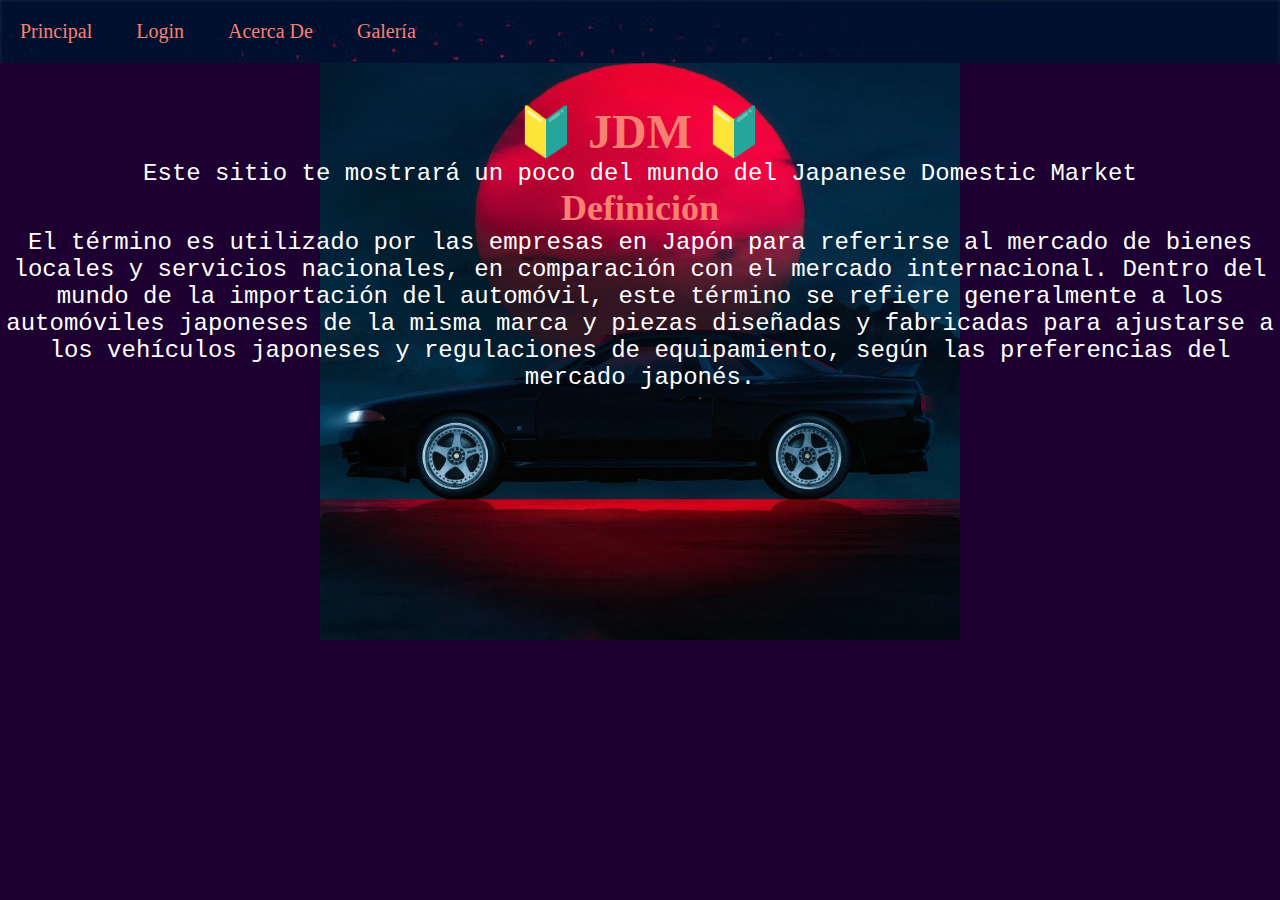
<file: index.html>
<!DOCTYPE html>
<html lang="en">
<head>
    <meta charset="UTF-8">
    <meta name="viewport" content="width=device-width, initial-scale=1.0">
    <title>Proyecto 1</title>
    <link rel="stylesheet" href="css/main.css">
</head>
<body id=bodyHome>
    <div id="mainContainer">
        <header>
            <div id="menu">
                <ul>
                    <li><a href="index.html">Principal</a></li>
                    <li><a href="login.html">Login</a></li>
                    <li><a href="about.html">Acerca De</a></li>
                    <li><a href="gallery.html">Galería</a></li>
                </ul>
            </div>
        </header>
        <div id="cuerpo1">
            <h1>🔰 JDM 🔰</h1>
            <p>Este sitio te mostrará un poco del mundo del Japanese Domestic Market</p>
            <h2>Definición</h2>
            <p>El término es utilizado por las empresas 
            en Japón para referirse al mercado de bienes 
            locales y servicios nacionales, en comparación 
            con el mercado internacional. Dentro del mundo 
            de la importación del automóvil, este término 
            se refiere generalmente a los automóviles japoneses 
            de la misma marca y piezas diseñadas y fabricadas 
            para ajustarse a los vehículos japoneses y regulaciones 
            de equipamiento, según las preferencias del mercado japonés.</p>
        </div>
    </div>
</body>
</html>
</file>
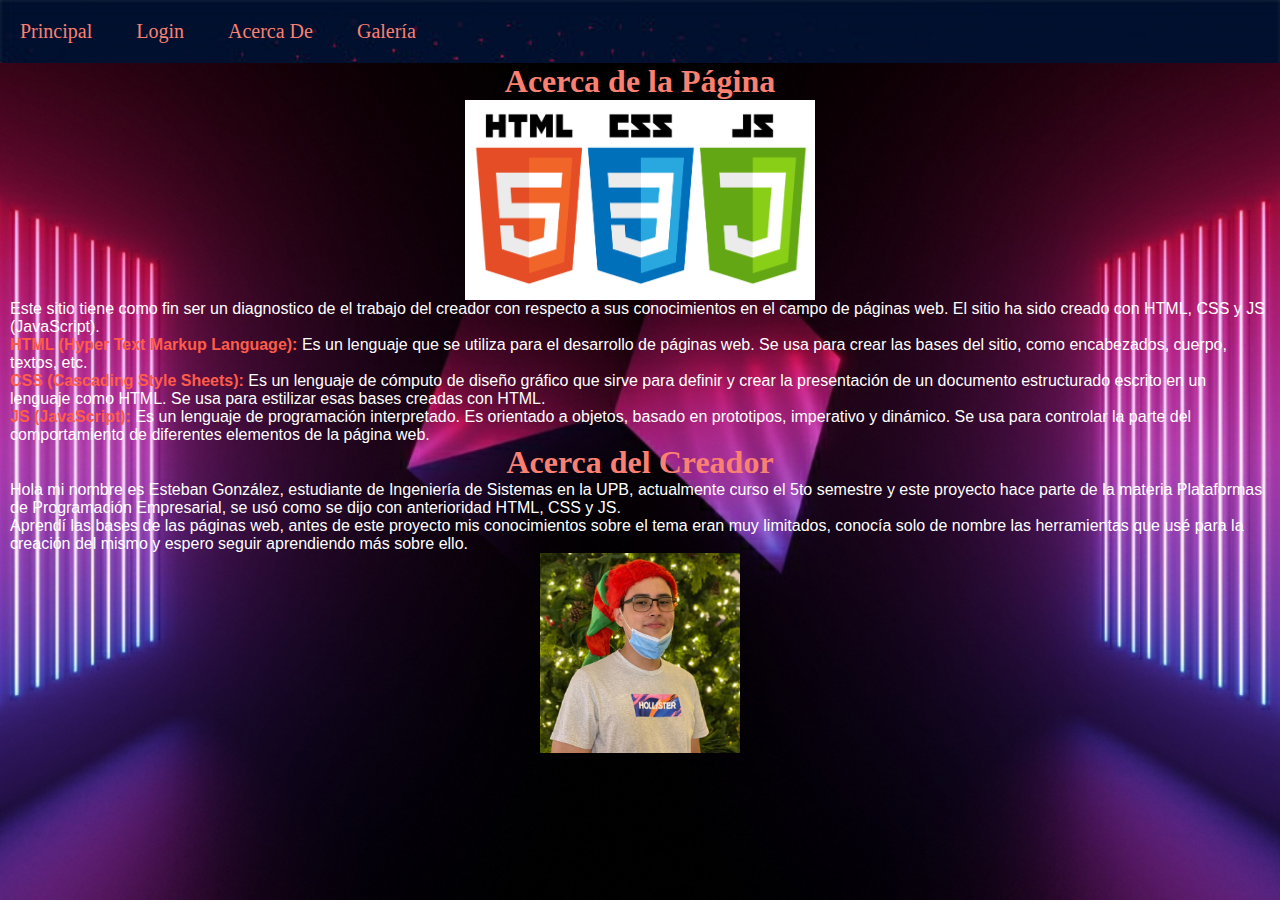
<file: about.html>
<!DOCTYPE html>
<html lang="en">
<head>
    <meta charset="UTF-8">
    <meta name="viewport" content="width=device-width, initial-scale=1.0">
    <title>Proyecto 1</title>
    <link rel="stylesheet" href="css/main.css">
</head>
<body id=bodyAbout>
    <div id="mainContainerAbout ">
        <header>
            <div id="menu">
                <ul>
                    <li><a href="index.html">Principal</a></li>
                    <li><a href="login.html">Login</a></li>
                    <li><a href="about.html">Acerca De</a></li>
                    <li><a href="gallery.html">Galería</a></li>
                </ul>
            </div>
        </header>
        <div id=cuerpo2>
            <h1>
                Acerca de la Página
            </h1>
            <img id=imgEncabezado src="/imgs/logos2.png" alt="">
            <p>
                Este sitio tiene como fin ser un diagnostico de el trabajo del creador con respecto a sus conocimientos en el campo de páginas web.
                El sitio ha sido creado con HTML, CSS y JS (JavaScript).<br>
                <b class="negritas">HTML (Hyper Text Markup Language):</b> Es un lenguaje que se utiliza para el desarrollo de páginas web. Se usa para crear las bases del sitio, como encabezados, cuerpo, textos, etc.<br>
                <b class="negritas">CSS (Cascading Style Sheets):</b> Es un lenguaje de cómputo de diseño gráfico que sirve para definir y crear la presentación de un documento estructurado escrito en un lenguaje como HTML. Se usa para estilizar esas bases creadas con HTML.<br>
                <b class="negritas">JS (JavaScript):</b> Es un lenguaje de programación interpretado. Es orientado a objetos, basado en prototipos, imperativo y dinámico. Se usa para controlar la parte del comportamiento  de diferentes elementos de la página web.<br>
            </p>
            <h1>
                Acerca del Creador
            </h1>
            <p>
                Hola mi nombre es Esteban González, estudiante de Ingeniería de Sistemas en la UPB, actualmente curso el 5to semestre y este proyecto hace parte de la materia Plataformas de Programación Empresarial, se usó como se dijo con anterioridad HTML, CSS y JS.<br>
                Aprendí las bases de las páginas web, antes de este proyecto mis conocimientos sobre el tema eran muy limitados, conocía solo de nombre las herramientas que usé para la creación del mismo y espero seguir aprendiendo más sobre ello.<br>
                <img id=imgMe src="/imgs/caraNavidad.png">
            </p>
        </div>
    </div>
</body>
</html>
</file>
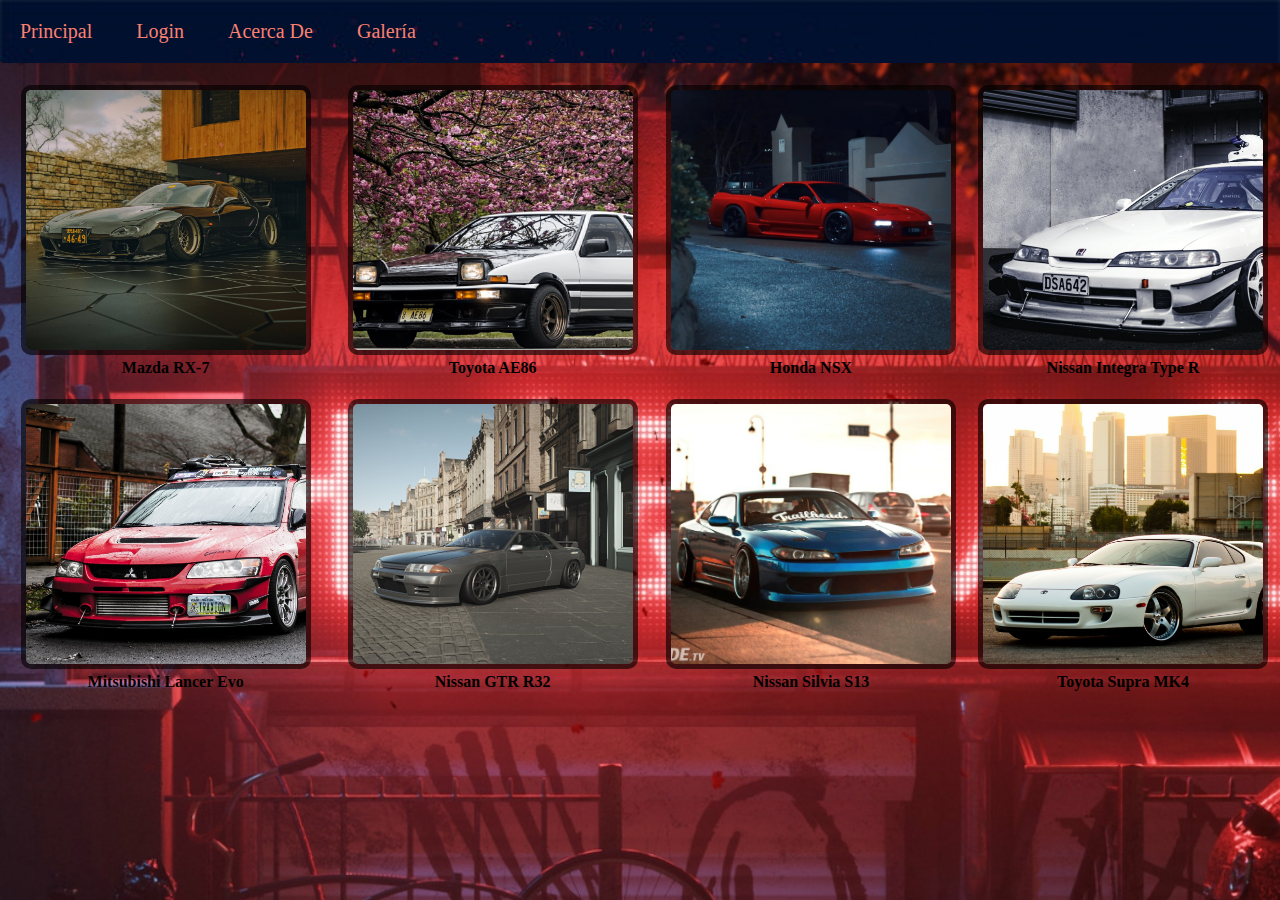
<file: gallery.html>
<!DOCTYPE html>
<html lang="en">
<head>
    <meta charset="UTF-8">
    <meta name="viewport" content="width=device-width, initial-scale=1.0">
    <title>Proyecto 1</title>
    <link rel="stylesheet" href="css/main.css">
</head>
<body id="bodyGallery">
    <div class="mainContainerGallery">
        <header>
            <div id="menu">
                <ul>
                    <li><a href="index.html">Principal</a></li>
                    <li><a href="login.html">Login</a></li>
                    <li><a href="about.html">Acerca De</a></li>
                    <li><a href="gallery.html">Galería</a></li>
                </ul>
            </div>
        </header>
        <table id="imgTable">
            <tr>
                <th><img class="imgs" src="/imgs/rx7.jpg" <p>Mazda RX-7</p> </th>
                <th><img class="imgs" src="/imgs/AE86.jpg" <p>Toyota AE86</p> </th>
                <th><img class="imgs" src="/imgs/hondaNSX.jpg"> <p>Honda NSX</p> </th>
                <th><img class="imgs" src="/imgs/integra.jpg"> <p>Nissan Integra Type R</p> </th>
            </tr>
            <tr>
                <th><img class="imgs" src="/imgs/mEvo.jpg" <p>Mitsubishi Lancer Evo</p> </th>
                <th><img class="imgs" src="/imgs/nissanGTR32.jpg" <p>Nissan GTR R32</p> </th>
                <th><img class="imgs" src="/imgs/silvia.jpg"> <p>Nissan Silvia S13</p> </th>
                <th><img class="imgs" src="/imgs/supra2.jpg"> <p>Toyota Supra MK4</p> </th>
            </tr>
        </table>
    </div>
</body>
</html>
</file>
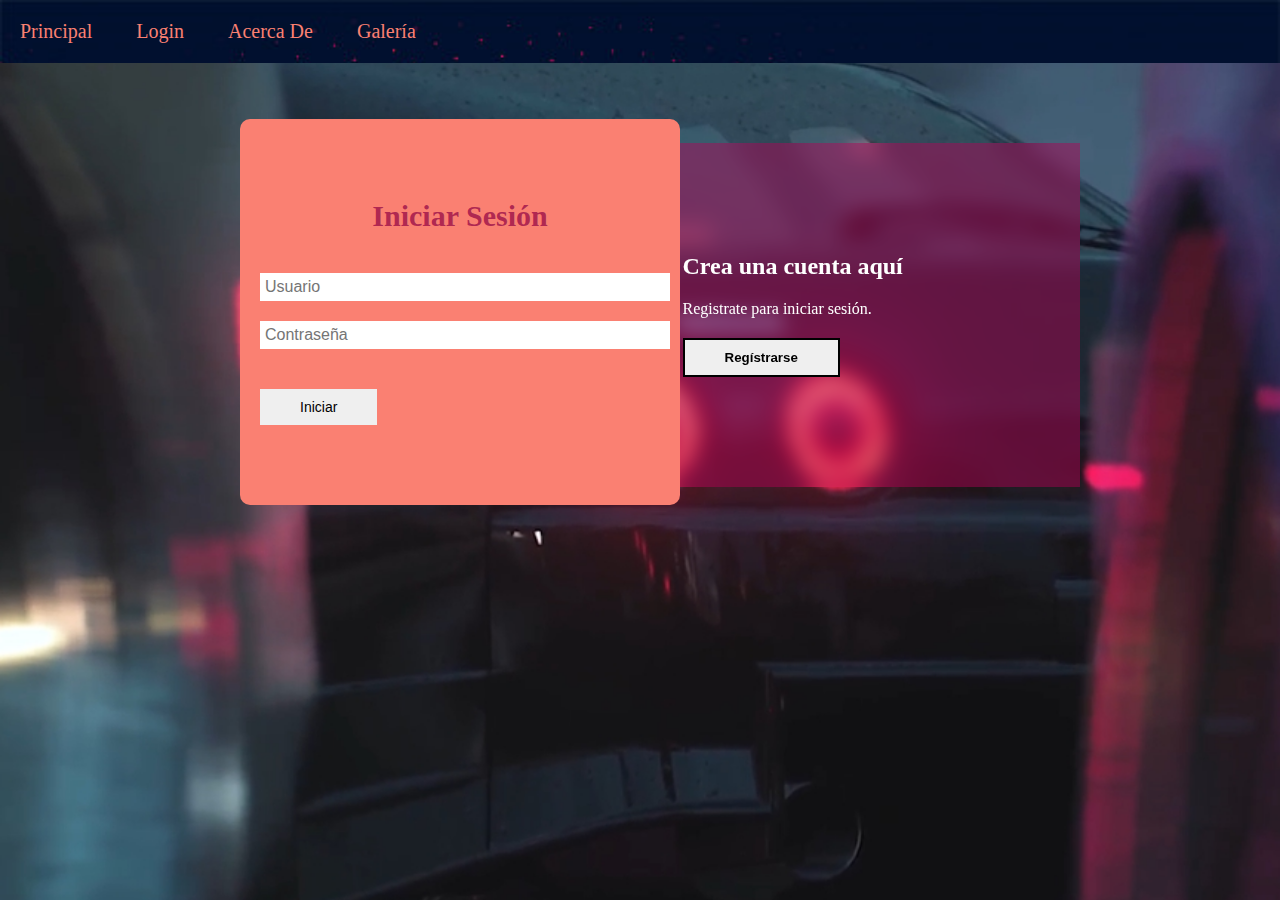
<file: login.html>
<!DOCTYPE html>
<html lang="en">
<head>
    <meta charset="UTF-8">
    <meta name="viewport" content="width=device-width, initial-scale=1.0">
    <title>Proyecto 1</title>
    <link rel="stylesheet" href="css/main.css">
</head>
<body id="bodyLogin">
    <div id="mainContainerLogin">
        <header>
            <div id="menu">
                <ul>
                    <li><a href="index.html">Principal</a></li>
                    <li><a href="login.html">Login</a></li>
                    <li><a href="about.html">Acerca De</a></li>
                    <li><a href="gallery.html">Galería</a></li>
                </ul>
            </div>
        </header>
        <div id="cuerpo3">
            <div class="backGroundBox">
                <div class="backGroundBoxLogin">
                    <h2>
                        Iniciar Sesión
                    </h2>
                    <p>
                        Inicia sesión en la JDM page
                    </p>
                    <button id="btnInicioSesion">Iniciar Sesión</button>
                </div>
                <div class="backGroundBoxRegister">
                    <h2>
                        Crea una cuenta aquí
                    </h2>
                    <p>
                        Registrate para iniciar sesión.
                    </p>
                    <button id="btnRegistrarse">Regístrarse</button>
                </div>
            </div>
            <div class="loginRegisterContainer">
                <form class="loginForm">
                    <h3>
                        Iniciar Sesión
                    </h3>
                    <input name="usuario" type="text" placeholder="Usuario" required>
                    <input name="contra" type="password" placeholder="Contraseña" required>
                    <button class="btnIniciarSesion" onclick="loginRegistro(this.form.usuario.value,this.form.contra.value);" " >Iniciar</button>
                </form>
                <form class="registerForm">
                    <h3>
                        Regístrarse
                    </h3>
                    <input name="nombre" type="text" placeholder="Nombre" required>
                    <input name="correo" type="text" placeholder="Correo" required>
                    <input name="usuario" type="text" placeholder="Usuario" required>
                    <input name="contra" type="password" placeholder="Contraseña" required>
                    <button class="btnRegistro" onclick="registrar(this.form.usuario.value,this.form.correo.value,this.form.contra.value,this.form.nombre.value);" " >Registrarse</button>
                </form>
            </div>
        </div>
    </div>
    <script src="js/main.js"></script>
</body>
</html>
</file>
<file: css/main.css>
*{
    padding: 0;
    margin: 0;
}

#bodyHome{
    background-color: rgb(29, 0, 49);
    background-image: url(../imgs/nissanR32.jpg);
    background-repeat: no-repeat;
    background-size: 50%;
    background-position: 50% 0%;
}

header{
    background-image: url(../imgs/banner.jpg);
    background-repeat: no-repeat;
    background-size: 100%;
}

#bodyGallery{
    background-image: url(../imgs/neonLetters.jpg);
    background-size: 100%;
}

#bodyAbout{
    background-image: url(../imgs/backGroundCube.jpg);
    background-size: cover;
    background-repeat: no-repeat;
    background-position: center;
    background-attachment: fixed;
    /* background-size: 50%; */
}

#bodyLogin{
    background-image: url(../imgs/backGroundN.jpg);
    /* background-size: 80%;
    background-repeat: no-repeat;
    background-position: 50% 0%;
    background-color:rgb(29, 0, 49); */
    background-size: cover;
    background-repeat: no-repeat;
    background-position: center;
    background-attachment: fixed;
}

#cuerpo1{
    color: white;
    text-align: center;
    position: relative;
    top: 40px;
    font-size: x-large;
}

#cuerpo1 p{
    font-family:'Courier New', Courier, monospace;
}

#cuerpo1 h1{
    color: salmon;
    font-family: Cambria, Cochin, Georgia, Times, 'Times New Roman', serif;
}

#cuerpo1 h2{
    color: salmon;
    font-family: Cambria, Cochin, Georgia, Times, 'Times New Roman', serif;
}

#menu ul li{
    font-family: cursive;
    font-size: 20px;
    padding: 20px;
    display: inline-block;
}

#menu ul li a{
    color: salmon;
    text-decoration: none;
}

#menu ul li a:hover{
    color: crimson;
}

#cuerpo2{
    margin-left: 10px;
    margin-right: 10px;
}

#cuerpo2 h1{
    color: salmon;
    text-align: center;
    font-family: Cambria, Cochin, Georgia, Times, 'Times New Roman', serif;
}

#cuerpo2 p{
    color: white;
    font-family:Arial, Helvetica, sans-serif;
    font-size: medium;
}

#cuerpo3{
    width: 100%;
    max-width: 800px;
    margin: auto;
    margin-top: 80px;
    position: relative;
}

.backGroundBox{
    width: 100%;
    padding: 10px 20px;
    display: flex;
    justify-content: center;
    backdrop-filter: blur(10px);
    background-color: rgba(184, 0, 86, 0.438);
}

.backGroundBox div{
    margin: 100px 40px;
    color: white;
}

.backGroundBox div p, .backGroundBox div button{
    margin-top: 20px;
}

.backGroundBox div h3{
    font-weight: 400;
    font-size: 30px;
}

.backGroundBox button{
    padding: 10px 40px;
    border: 2px solid black;
    font-weight: 600;
    cursor: pointer;
    outline: none;
    transition: all 50ms;
}

.backGroundBox button:hover{
    background-color: salmon;
}

.loginRegisterContainer{
    display: flex;
    align-items: center;
    max-width: 400px;
    position: relative;
    top: -175px;

    transition: left 500ms cubic-bezier(0.175, 0.885, 0.320, 1.27);
}

.loginRegisterContainer form{
    width: 100%;
    padding: 80px 20px;
    background-color: salmon;
    position: absolute;
    border-radius: 10px;
}

.loginRegisterContainer form h3{
    font-size: 30px;
    text-align: center;
    margin-bottom: 20px;
    color: rgba(143, 0, 67, 0.705);
}

.loginRegisterContainer form input{
    width: 100%;
    margin-top: 20px;
    padding: 5px;
    border: none;
    font-size: 16px;
}

.loginRegisterContainer form button{
    padding: 10px 40px;
    margin-top: 40px;
    border: none;
    font-size: 14px;
    cursor: pointer;
}

.loginForm{
    opacity: 1;
    display: block;
}

.registerForm{
    display: none;
}

#imgTable{
    margin-left: auto;
    margin-right: auto;
}

#imgEncabezado{
    width: 350px;
    height: 200px;
    display: block;
    margin-left: auto;
    margin-right: auto;
}

#imgMe{
    width: 200px;
    height: 200px;
    display: block;
    margin-left: auto;
    margin-right: auto;
}

.negritas{
    color: #ff5c4a;
}

.imgs:hover{
    /* opacity: 0.3;
    transition: .5s ease;
    opacity: 0; */
    transform:scale(1.15);
}

.imgs{
    position: relative;
    border-radius: 10px;
    width: 280px;
    height: 260px;
    margin-left: 10px;
    margin-right: 10px;
    margin-top: 20px;
    border: 5px solid #0000009d;

    transition: .5s ease;
}

.tittle{
    font-size: 20px;
}
</file>
